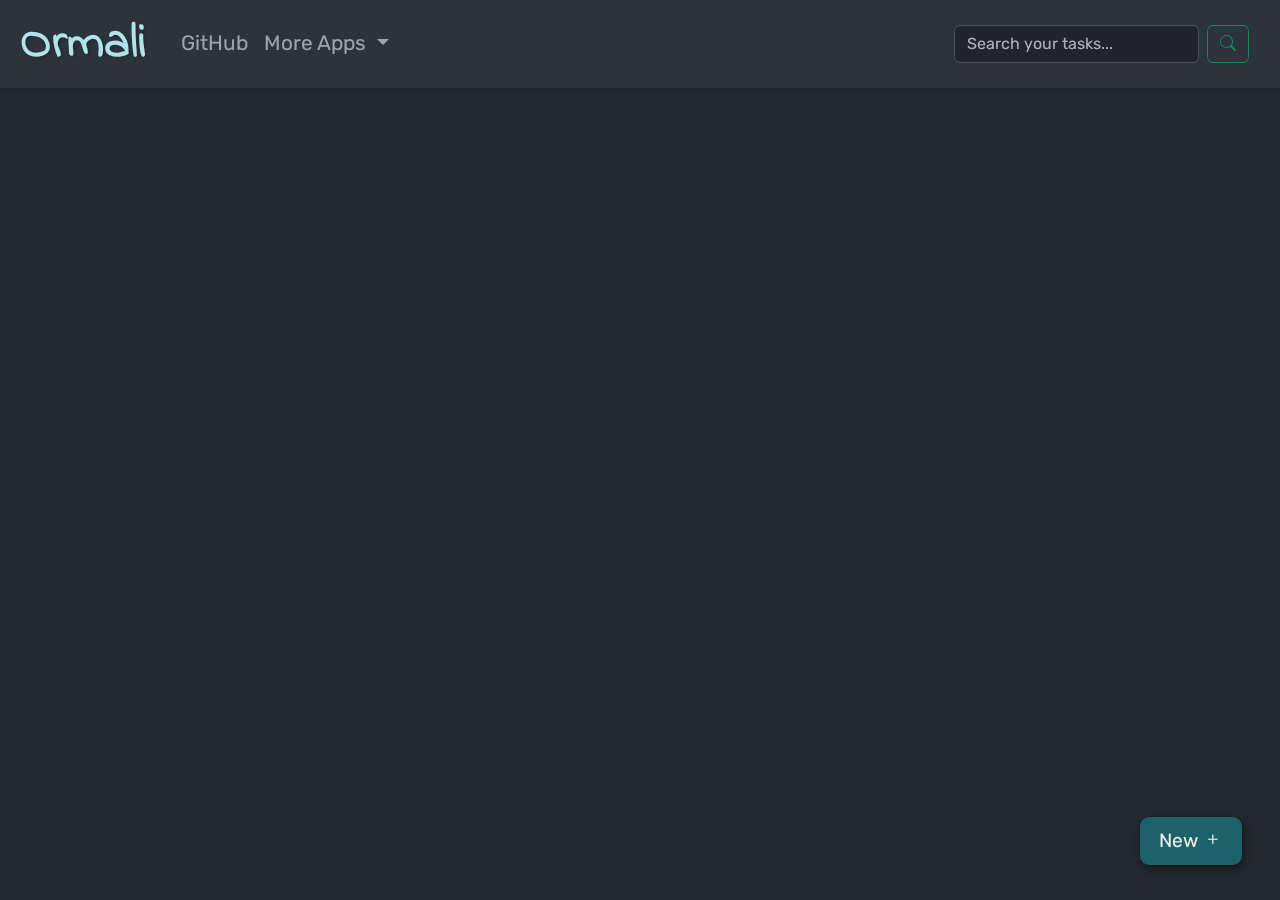
<file: index.htm>
<!DOCTYPE html>
<html lang="en">

<head>
    <meta charset="UTF-8">
    <meta name="viewport" content="width=device-width, initial-scale=1.0">
    <title>Ormali</title>

    <meta name="title" content="Ormali">
    <meta name="description" content="Open source schedule manager/todo list/organizer.">
    <meta name="keywords" content="schedule manager,todo list,organizer,task list,tasks">
    <meta name="robots" content="index, follow">
    <meta http-equiv="Content-Type" content="text/html; charset=utf-8">
    <meta name="language" content="English">
    <meta name="author" content="theonlyasdk">

    <link href="https://cdn.jsdelivr.net/npm/bootstrap@5.3.3/dist/css/bootstrap.min.css" rel="stylesheet"
        integrity="sha384-QWTKZyjpPEjISv5WaRU9OFeRpok6YctnYmDr5pNlyT2bRjXh0JMhjY6hW+ALEwIH" crossorigin="anonymous">
    <!-- Only load bootstrap-theme.css after loading the Bootstrap css file -->
    <link rel="stylesheet" href="css/bootstrap-theme.css">
    <!-- Put the style.css after Bootstrap css -->
    <link rel="stylesheet" href="css/style.css">
</head>

<body>
    <div id="dialog-dim-overlay" style="display: none;"></div>

    <nav class="navbar navbar-expand-lg bg-dark" data-bs-theme="dark">
        <div class="container-fluid">
            <a class="nav-title" href="#">
                <b>Ormali</b>
            </a>
            <button class="navbar-toggler" type="button" data-bs-toggle="collapse"
                data-bs-target="#navbarSupportedContent" aria-controls="navbarSupportedContent" aria-expanded="false"
                aria-label="Toggle navigation">
                <span class="navbar-toggler-icon"></span>
            </button>
            <div class="collapse navbar-collapse" id="navbarSupportedContent">
                <ul class="navbar-nav me-auto mb-2 mb-lg-0">
                    <li class="nav-item">
                        <a class="nav-link" href="https://github.com/theonlyasdk/ormali">GitHub</a>
                    </li>
                    <li class="nav-item dropdown">
                        <a class="nav-link dropdown-toggle" href="#" role="button" data-bs-toggle="dropdown"
                            aria-expanded="false">
                            More Apps
                        </a>
                        <ul class="dropdown-menu" id="more-apps-list">
                            <!-- Content will be loaded dynamically-->
                            <li>
                                <hr class="dropdown-divider">
                            </li>
                            <li><a class="dropdown-item check-out-more-apps"
                                    href="https://github.com/theonlyasdk/"><small><i><b>Check out more apps on
                                                GitHub!!!</b></i></small></a></li>
                        </ul>
                    </li>
                </ul>
                <form class="d-flex nav-search" role="search">
                    <input class="form-control me-2" type="search" placeholder="Search your tasks..."
                        aria-label="Search">
                    <button class="btn btn-outline-success" type="submit"><i class="bi bi-search"></i></button>
                </form>
            </div>
        </div>
    </nav>

    <div class="body">
        <dialog id="dialog-new-task">
            <h3 class="display-4">Add new task..</h3>
            <form action="#" class="dialog-new-task-container" id="dialog-new-task-form">
                <input id="dialog-new-task-title" type="text" placeholder="Enter title here..."
                    name="dialog-new-task-title" class="form-control bg-dark text-white">
                <textarea id="dialog-new-task-content" placeholder="Enter content here..."
                    class="form-control bg-dark text-white" rows="10">This is some content inside the dialog.</textarea>
                <button id="dialog-new-task-btn-confirm" class="btn btn-primary" type="button">Create</button>
            </form>
        </dialog>

        <div class="no-tasks" id="no-tasks">
            <i class="bi bi-card-checklist"></i>
            <h3><b>No tasks!</b></h3>
            <small>Try adding a task!</small>
        </div>

        <br>
        <br>
        <br>
        
        <div id="tasks-container">

        </div>
    </div>
    <div class="footer">
        <!-- Maybe something will get added here in the future -->
    </div>
    <div class="floating-menu">
        <button class="floating-btn" id="btn-trigger-new-task-dialog">New <i class="bi bi-plus"></i></button>
    </div>
</body>

<!-- jQuery and Bootstrap 5 -->
<script src="https://code.jquery.com/jquery-3.7.1.slim.min.js"
    integrity="sha256-kmHvs0B+OpCW5GVHUNjv9rOmY0IvSIRcf7zGUDTDQM8=" crossorigin="anonymous"></script>
<script src="https://cdn.jsdelivr.net/npm/@popperjs/core@2.11.8/dist/umd/popper.min.js"
    integrity="sha384-I7E8VVD/ismYTF4hNIPjVp/Zjvgyol6VFvRkX/vR+Vc4jQkC+hVqc2pM8ODewa9r"
    crossorigin="anonymous"></script>
<script src="https://cdn.jsdelivr.net/npm/bootstrap@5.3.3/dist/js/bootstrap.min.js"
    integrity="sha384-0pUGZvbkm6XF6gxjEnlmuGrJXVbNuzT9qBBavbLwCsOGabYfZo0T0to5eqruptLy"
    crossorigin="anonymous"></script>


<!-- Some shared code I ise across projects (check out https://github.com/theonlyasdk/libasdk) -->
<script src="logic/libasdk/logger.js"></script>
<script src="logic/libasdk/more_apps_loader.js"></script>

<script src="logic/tasks.js"></script>
<script src="logic/user_interface.js"></script>

</html>
</file>
<file: css/style.css>
/**
    This script contains the styling code for Ormali   
    Tips:
        ? Use the following interpolation function for bounce/spring
        - cubic-bezier(.26,-0.01,0,1.33)
        ? Ease in spring
        - cubic-bezier(.02,-0.12,0,1.19)
*/

/*
    Section: Fonts/CSS imports
*/
@import url('https://fonts.googleapis.com/css2?family=Indie+Flower&family=Nanum Gothic Coding:ital,wght@0,400;0,700;1,400&display=swap');
@import url('https://fonts.googleapis.com/css2?family=Nanum+Gothic+Coding&display=swap');
@import url('https://fonts.googleapis.com/css2?family=Nanum+Gothic+Coding&display=swap');
@import url('https://fonts.googleapis.com/css2?family=Rubik:ital,wght@0,300..900;1,300..900&display=swap');

/*
    Section: Animations
*/
@keyframes slide-from-left {
    0% {
        transform: translateX(-10em);
    }

    100% {
        transform: translateX(0em);
    }
}

@keyframes anim-dialog-opening {
    0% {
        opacity: 40%;
        transform: scale(1.4);
    }

    100% {
        opacity: 100%;
        transform: scale(1);
    }
}

@keyframes anim-dialog-closing {
    0% {
        opacity: 100%;
        transform: scale(1);
    }

    100% {
        opacity: 40%;
        transform: scale(1.4);
    }
}

@keyframes anim-dialog-backdrop-filter-opening {
    0% {
        opacity: 40%;
        backdrop-filter: blur(0px);
    }

    100% {
        opacity: 100%;
        backdrop-filter: blur(4px);
    }
}

/* 
    Font classes
*/
.mono {
    font-family: "Nanum Gothic Coding", monospace;
}

/* 
    Section: Scrollbar Styling
*/
/* Firefox */
* {
    scrollbar-width: thin;
    scrollbar-color: #ffffff #00000000;
}

/* Chrome, Edge, and Safari */
*::-webkit-scrollbar {
    width: 12px;
}

*::-webkit-scrollbar-track {
    background: #ffffff00;
}

*::-webkit-scrollbar-thumb {
    background-color: #454545;
    border-radius: 20px;
    border: 1px none #ffffff00;
}

/*
    Section: :root variables
*/
:root {
    --bg-primary: #222831;
    --bg-primary-semi-transparent: #222831ae;
    --bg-secondary: #31363F;
    --bg-secondary-semi-transparent: #3a404a73;
    --card-bg: #3b414b;
    --accent-primary: #1c8b90;
    --accent-primary-highlight: #1faeb5;
    --accent-primary-dim: #157c82;
    --accent-primary-highlight-semi-transparent: #1faeb597;
    --accent-primary-semi-transparent: #1c8a9097;
    --accent-primary-dim-semi-transparent: #157c8297;
    --accent-bright: #afe5e8;
    --accent-secondary: #313131;
    --accent-secondary-highlight: #434343;
    --text-color: #EEEEEE;
}

/*
    Section: Class styling
*/

btn:active,
btn:focus {
    outline: none;
}

body {
    display: flex;
    flex-direction: column;
    height: 100vh;
    background-color: var(--bg-primary);
}

small,
span,
h3 {
    font-family: "Rubik", sans-serif;
}

.btn-primary {
    transition: 80ms cubic-bezier(0.25, 1, 0.5, 1);
    background-color: var(--accent-primary-highlight) !important;
    border-color: var(--accent-primary) !important;
}

.btn-primary:active {
    background-color: var(--accent-primary) !important;
    border-color: var(--accent-primary-highlight) !important;
}

.btn-secondary {
    --border-width: 3px;
    transition: 80ms cubic-bezier(0.25, 1, 0.5, 1);
    background-color: var(--accent-secondary) !important;
}

.btn-secondary:active {
    background-color: var(--accent-secondary-highlight) !important;
    border-color: var(--accent-primary-highlight) !important;
}

.btn-content-generating:after {
    content: '';
    position: absolute;
    top: calc(-0.5 * 2px);
    left: calc(-0.5 * 2px);
    height: calc(100% + 2px * 1.1);
    width: calc(100% + 2px * 1);
    background: linear-gradient(60deg, #34ebff00, var(--accent-primary-highlight), #00c4c4, #b600b6, #da62ff);
    border-radius: 3px;
    z-index: -1;
    animation: border-spin 3s ease alternate infinite;
    background-size: 300% 300%;
}

.btn-content-generating {
    position: relative;
    border-radius: 2px;
    background-color: var(--accent-secondary) !important;
    border: none;
    margin: 1px;
    flex: 1;
}

.nav-right>.dropdown>button {
    margin-right: .3em;
}

.dropdown-menu {
    background-color: var(--bg-primary-semi-transparent) !important;
    backdrop-filter: blur(3px);
    box-shadow: 0px 1px 6px #0000004d;
}

.dropdown-item:hover {
    background-color: var(--bg-secondary-semi-transparent) !important;
}

.dropdown-item:active {
    background-color: var(--accent-primary-highlight) !important;
}

.navbar {
    position: fixed;
    background-color: var(--bg-secondary-semi-transparent) !important;
    backdrop-filter: blur(3px);
    width: 100%;
    box-shadow: 0px 2px 6px #00000022;
    z-index: 2;
}

.body {
    padding: 2em 2em;
    background-color: var(--bg-primary);
    color: var(--text-color);
    height: 100%;
}

.body-heading {
    font-family: "Rubik", sans-serif;
    font-weight: bolder;
    user-select: none;
    text-shadow: 3px 3px 2px #282828;
}

.body-heading:active {
    text-decoration: underline;
    text-underline-offset: .2em;
    text-shadow: 2px 2px 2px black;
}

.no-tasks {
    display: none;
    flex-direction: column;
    width: 100%;
    align-items: center;
    justify-content: center;
    height: 100%;
}

.no-tasks>i {
    font-size: 10em;
    margin-bottom: -.1em;
}

.card-bottom {
    display: flex;
    flex-direction: row;
    justify-content: space-between;
    align-items: center;
}

.card-btn-container {
    display: flex;
    justify-content: right;
}

.card-btn-container > button {
    margin-left: .3em;
}

.card-body {
    display: flex;
    flex-direction: column;
    justify-content: space-between;
}

.task {
    box-shadow: 1px 3px 6px #00000042;
    color: var(--text-color);
    background-color: var(--card-bg);
    transition: 150ms ease-out;
    margin-bottom: .8em;
    margin-right: .8em;
    z-index: 0;
    font-family: "Rubik", sans-serif;
    flex: 1 0 25%; /* This will make each task take up 25% of the container width */
}

.task>div>div>a.btn {
    transition: 150ms ease-out;
    box-shadow: 1px 2px 4px #00000023;
}

.task>div>div>a.btn:hover {
    box-shadow: 1px 3px 6px #00000042;
}

.task:hover {
    box-shadow: 0px 5px 14px #00000056;
/*    transform: translateY(-.05em);*/
}

.nav-title {
    /* animation: slide-from-left 1s cubic-bezier(.12,-0.1,0,.98); */
    text-shadow: 2px 1px 3px #00000030;
    text-decoration: none;
    color: var(--accent-bright);
    font-size: 3em;
    font-weight: bolder;
    padding: .1em;
    font-family: "Indie Flower", cursive;
    margin-right: .45em;
}

.dropdown {
    display: flex;
}

.floating-menu {
    position: fixed;
    bottom: 1.8em;
    right: 2em;
    z-index: 5;
    font-size: 1.2em;
}

.floating-btn {
    box-shadow: 2px 4px 10px #0000006f;
    border-radius: .5em;
    background-color: var(--accent-primary-semi-transparent);
    color: var(--text-color);
    backdrop-filter: blur(10px);
    font-family: "Rubik", sans-serif !important;
    padding: .5em 1em .5em 1em;
    border: none;
    outline: none;
    transition: 50ms ease-in;
}

.floating-btn:hover {
    box-shadow: 1px 3px 8px #0000006f;
    background-color: var(--accent-primary-highlight-semi-transparent);
    color: var(--text-color);
}

.floating-btn:active {
    color: var(--text-color) !important;
    background-color: var(--accent-primary-dim-semi-transparent) !important;
    border: none;
}

.popover-body {
    font-family: "Rubik", sans-serif;
    font-size: small;
    font-weight: bold;
    line-height: 1.2em;
}

.dialog {
    background-color: var(--card-bg);
    color: var(--text-color);
    border: none;
    border-radius: .5em;
    box-shadow: 0px 4px 7px #00000047;
    z-index: 10;
    font-family: "Rubik", sans-serif !important;
    position: fixed;
    min-width: 50em;
}

.dialog-container {
    display: flex;
    justify-content: center;
    flex-direction: column;
}

.dialog-container>input,
.dialog-container>textarea {
    margin-bottom: 1em;
    border-color: var(--bg-secondary);
}

.dialog-container>input::placeholder,
.dialog-container>textarea::placeholder {
    color: var(--bs-secondary);
}

.dialog-title {
    display: flex;
    flex-direction: row;
    justify-content: space-between;
    align-items: center;
    height: 100%;
}
.dialog-btn-close {
    color: white;
    font-size: 3em;
    height: 100%;
    margin-bottom: 0.11em;
}

.dialog-anim-opening {
    animation: anim-dialog-opening 200ms cubic-bezier(0.34, 1.56, 0.64, 1) 1;
}

.dialog-anim-closing {
    animation: anim-dialog-closing 180ms cubic-bezier(.02, -0.12, 0, 1.19) 1;
}

.card-text {
    white-space: pre;
    word-wrap: normal;
    overflow: scroll;
}

.card-title {
    font-size: 1.8em;
}

.flex-horiz {
    display: flex;
    flex-direction: row;
}

.flex-horiz>button {
    margin: .1em;
    flex: 1;
}

.field-search {
    font-size: 1.2em;
    flex: 1;
}

.dropdown-item {
  font-family: "Rubik", sans-serif;
}

.navbar-nav>li,
.nav-search,
.nav-search::placeholder {
    font-family: "Rubik", sans-serif;
    /* font-weight: bolder !important; */
}

.navbar-nav>li:hover {
    text-decoration: underline dotted;
    text-underline-offset: .4em;
    text-decoration-color: var(--bs-secondary);
}

.nav-search {
    margin-right: 1em;
    display: flex;
    align-items: center;
}

/* Hide the 'x' (clear) button in Chrome, Safari, and Edge */
.nav-search input[type="search"]::-webkit-search-cancel-button {
    -webkit-appearance: none;
    appearance: none;
}

.nav-centered {
    display: flex;
    flex-direction: row;
    justify-content: space-between;
}

.nav-right {
    display: flex;
    flex-direction: row;
    justify-content: right;
    align-items: center;
    width: 100%;
}

.nav-item {
    font-size: 1.3em;
}

.btn-search {
    height: 90%;
    background-color: var(--accent-primary-dim);
    border-color: var(--accent-primary-highlight);
    color: white;
    transition: 80ms cubic-bezier(0.25, 1, 0.5, 1);
}

.btn-search:hover {
    background-color: var(--accent-primary-dim);
    border-color: var(--accent-primary-highlight);
}

.btn-search:active {
    background-color: var(--accent-primary-dim-semi-transparent) !important;
    border-color: var(--accent-primary-highlight-semi-transparent) !important;
}

.bs-tooltip {
    --bs-tooltip-bg: var(--accent-secondary-highlight);
    --bs-tooltip-color: var(--text-color);  
}

/*
    Section: ID styling
*/

#dialog-dim-overlay {
    position: fixed;
    top: 0;
    left: 0;
    width: 100%;
    height: 100%;
    background-color: #00000080;
    z-index: 9;
    backdrop-filter: blur(2px);
    /* Ensure overlay is behind the dialog */
    animation: anim-dialog-backdrop-filter-opening 50ms ease-in 1;
    overflow: none;
}

#tasks-container {
    display: flex;
    flex-direction: row;
    flex-wrap: wrap;
    flex-basis: 100%;
    justify-content: space-around;
    padding-left: 2em;
    padding-right: 2em;
}

#dialog-new-task-alert-error, #dialog-new-task-alert-warning {
    overflow: scroll;
    flex: 1;
}

#dialog-new-task-alert-error > .dialog-new-task-error {
    margin-left: .9em;
    margin-top: -.1em;
}

#dialog-new-task-alert-warning > .dialog-new-task-warning {
    margin-left: .6em;
    margin-top: -.05em;
}

#dialog-input-message > a, #dialog-new-task > a {
    color: var(--accent-primary-highlight) !important;
}

#dialog-new-task-checklist-container {
    padding: .2em;
    margin-top: -.4em;
    margin-bottom: .2em;
    width: 100%;
    display: flex;
    flex-direction: column;
}

#dialog-new-task-content-generating {
    display: flex;
    flex-direction: column;
    justify-content: center;
    width: 100%;
    align-items: center;
    margin-top: .4em;
    margin-bottom: 1.2em;
}

/*
    Section: Media queries
*/
@media (max-width: 995px) {
    .nav-centered {
        display: block;
        flex-direction: row;
        justify-content: left;
    }

    .nav-search {
        flex: 1;
        margin-left: .1em;
        margin-right: .6em;
    }

    .dialog {
        min-width: 20em;
    }

    .task {
        flex: 1 0 50%; /* This will make each task take up 50% of the container width on smaller screens */
    }

    .card-bottom {
        display: flex;
        flex-direction: column;
        justify-content: space-between;
    }

    .card-bottom .card-btn-container {
        width: 100%;
        margin-top: .5em;
        justify-content: center;
    }

    .card-bottom .card-btn-container .task-btn {
        flex: 1;
    }

    .card-bottom .card-btn-container .task-btn-done {
        margin-left: 0em;
    }

    .card-bottom .task-date {
        width: 100%;
        text-align: left;
    }

    .floating-menu {
        right: 1em;
        bottom: 1em;
    }
}
</file>
